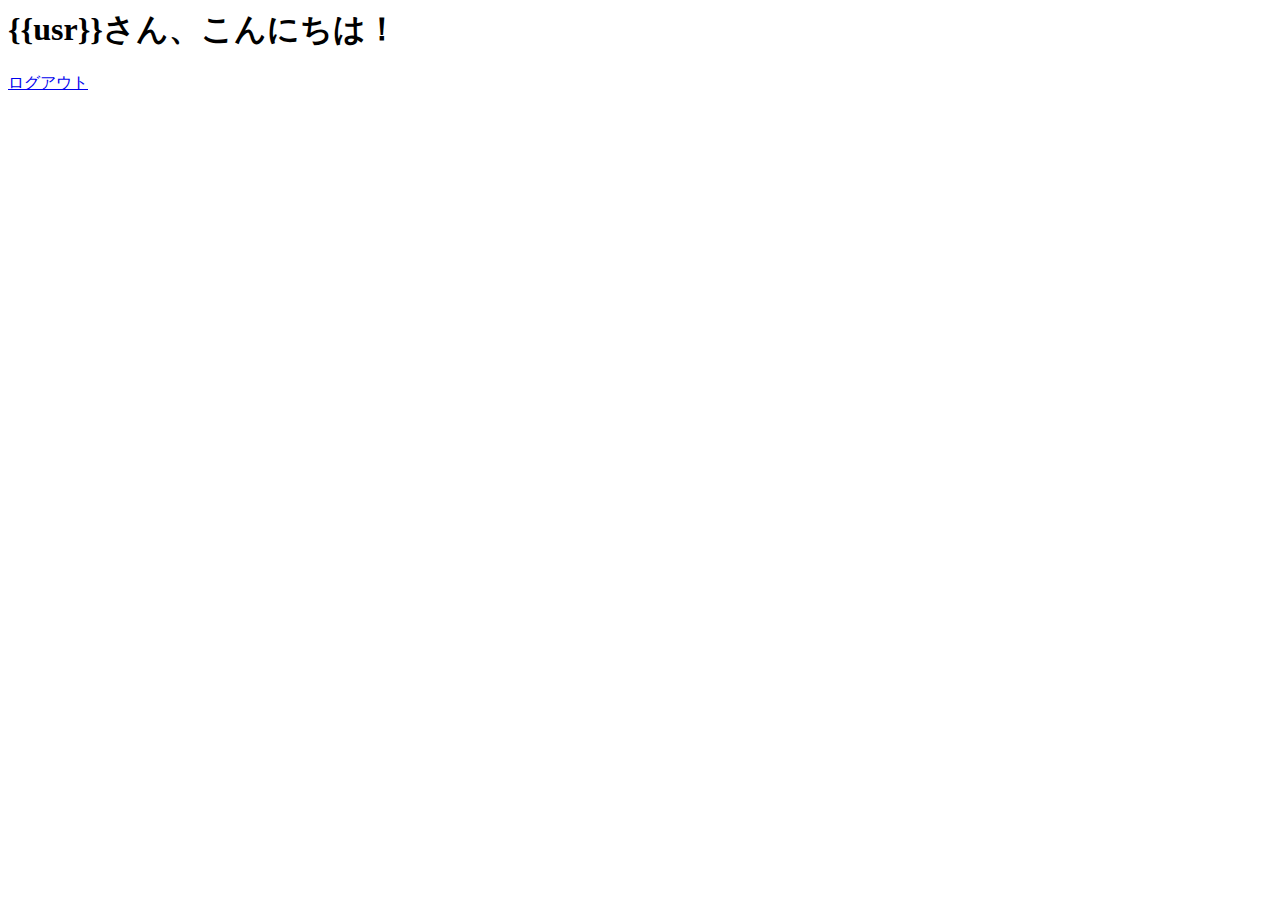
<file: templates/index.html>
<html>

<head>
  <meta charset="utf-8">
  <title>Flask app with Firebase authentification</title>
</head>

<body>

  <div>
    <h1>{{usr}}さん、こんにちは！</h1>
    <a href="/logout">ログアウト</a>
  </div>

</body>

</html>
</file>
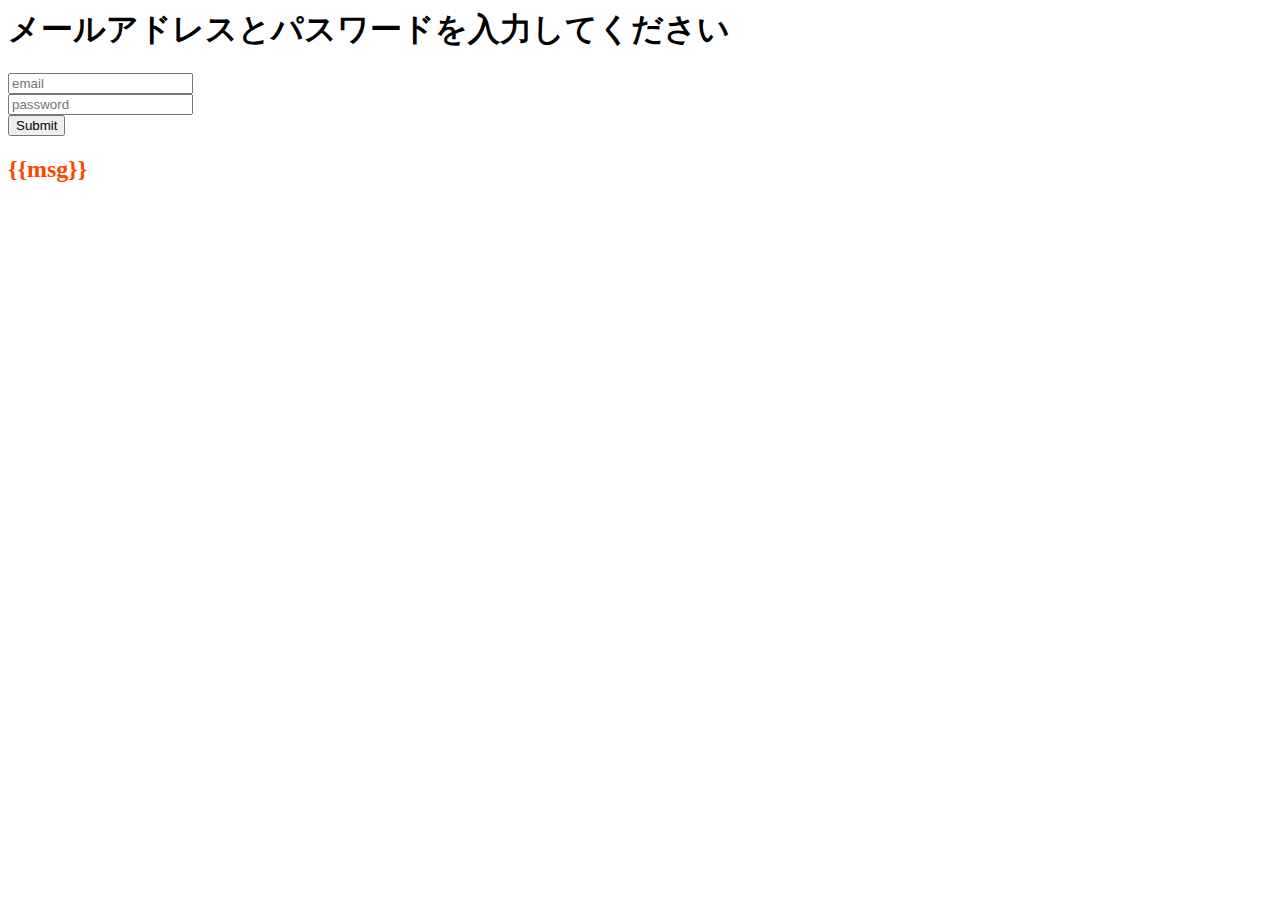
<file: templates/login.html>
<html>

<head>
  <meta charset="utf-8">
  <title>Flask app with Firebase authentification</title>
</head>

<body>

  <div>
    <h1>メールアドレスとパスワードを入力してください</h1>
    <form action='login' method='POST'>
      <input type='text' name='email' id='email' placeholder='email' />
      <br />
      <input type='password' name='password' id='password' placeholder='password' />
      <br />
      <input type='submit' name='submit' />
    </form>
    <h2 style="color:orangered;">{{msg}}</h2>
  </div>

</body>

</html>
</file>
